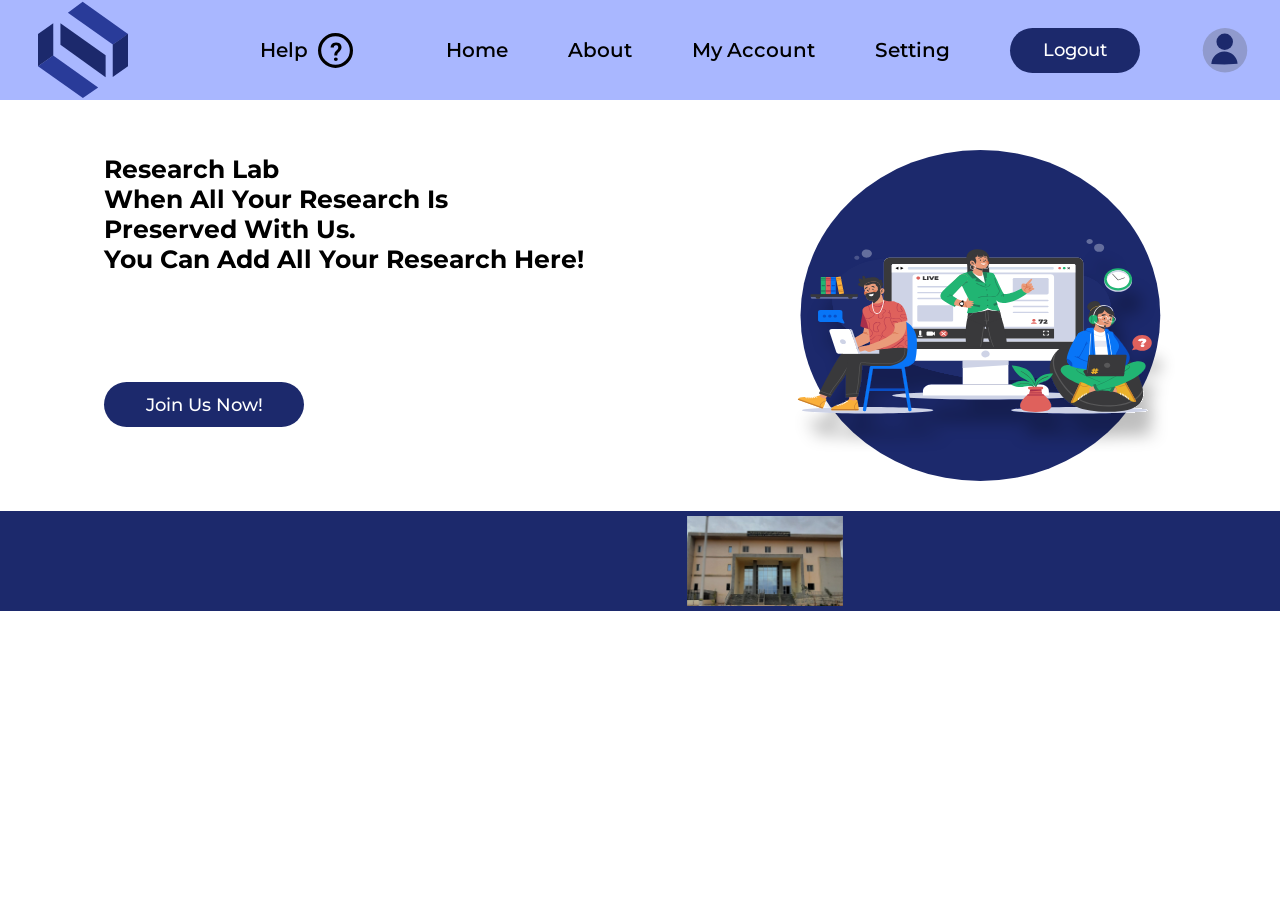
<file: index.html>
<!DOCTYPE html>
<html lang="en">
<head>
    <link rel="stylesheet" href="Welcomepage1.css">
    <meta charset="UTF-8">
    <meta name="viewport" content="width=device-width, initial-scale=1.0">
    <title>Welcome</title>

    <link rel="preconnect" href="https://fonts.googleapis.com">
    <link rel="preconnect" href="https://fonts.gstatic.com" crossorigin>
    <link href="https://fonts.googleapis.com/css2?family=Montserrat:ital,wght@0,100..900;1,100..900&family=Nokora:wght@100;300;400;700;900&display=swap" rel="stylesheet">
    <link rel="preconnect" href="https://fonts.googleapis.com">  
    <link rel="preconnect" href="https://fonts.gstatic.com" crossorigin>
    <link href="https://fonts.googleapis.com/css2?family=Poppins:ital,wght@0,100;0,200;0,300;0,400;0,500;0,600;0,700;0,800;0,900;1,100;1,200;1,300;1,400;1,500;1,600;1,700;1,800;1,900&display=swap" rel="stylesheet">

</head>
<body>
 <header>
    <div class="nav2"></div>
    <nav>
        
       
        <img src="Photos\Logo.svg" class="logo"/>
        
         
        <div class="hmark"> 

            <div class="help">
                <a href="#">help</a>
            </div>
            
                <img src="Photos\mark2.svg" class="mark"/>
           
            
            </div>
        
  
        

        <ul>
            <li>
                <a href="#">Home</a>
            </li>

            <li>
                <a href="#">About</a>
            </li>

            <li>
                <a href="#">My Account</a>
            </li>

            <li>
                <a href="#">Setting</a>
            </li>
          
            <li>
              
                <button a href="#" class="btnlog"  type="submit">Logout</button>
               

            </li>
            <li>
                <a href="#">
                    <img src="Photos/profilphoto.svg" class="profile"/>
                </a>
               

            </li>
        
        </ul>
    </nav>
</header>

<section>
   
       <div class="Welc">
        <div class="div1" >
            <p>Research Lab <br>when all your research is <br> preserved with us.<br> you can add all your research here!</p>

           
            <button  class="btnlog2" type="submit" onclick="location.href='login2.html'">Join Us Now!</button>

         </div>
       
<div   class="img1"> <img src="Photos/CycleB (1).svg"/> </div>
       
    
    </div>
    <!-- <div class="par2"> -->
        <div class="bay">   <div class="img2">  <img src=" Photos/Rectangle 146 (1).svg" /></div>  </div>
    <!-- </div> -->
    
</section>

</body>
</html>
</file>
<file: Welcomepage1.css>
*{
    margin: 0; padding: 0;
    box-sizing: border-box;
    font-family: "Montserrat", sans-serif;
    outline: none; border: none;
    text-decoration: none;
    text-transform: capitalize;
    transition: .2s linear;
}

/* header{
    display: flex;
    direction: row;
    justify-content: space-between;
    align-items: center;
    background-color:#A9B7FF;
    position: fixed; 
    top: 0; right: 0; left: 0;
    width:100%;
    height: 15%;
    z-index:1000; 
    
  } */


 header nav{
    
    display: flex;
    flex-direction: row;
    justify-content: space-between;
    align-items: center;
    background-color:#A9B7FF;
    position: fixed; 
    top: 0;
    right: 0;
    left: 0;
    width:100%;
    height: 100px;
    z-index:1000; 
  
} 

header .nav2{
    width:1243px;
    height: 100px;
    top: 0;
   
  }

 header nav ul{
    margin-right: 30px;
    height: 90%;
    /* background-color: blue;    */
    display: flex;
    align-items: center;
    gap: 60px;
    list-style: none;
    
}

nav ul a{
    /* font-family: "Poppins", sans-serif; */
    font-weight:550;
    font-size: 20px;
    color: black;
    text-decoration:none;
  
  }

  nav ul a:hover{
   color: #A9B7FF ;
   text-decoration: underline;
  }
  

  nav .loghelp{
    margin-left: 30px;
    display: flex;
    justify-content: space-between;
    gap: 60px;
  }
  nav .hmark{
    display: flex;
    justify-content: space-between;
    gap: 60px;
    align-items: center;
    gap: 10px;
  }
  nav.profile:hover{
  transform: translateY(1.5px);
}

   nav .help a{
    font-weight:550;
    font-size: 20px;
    color: black;
    text-decoration:none;
   }

  header nav  a:hover{
    color: #1e1f23;
    text-decoration:underline;
   }

   nav .logo{
    width: 90px;
    height:110px ;
    user-select: none;
    margin:3%;
  }
  nav.hmark{
    display: flex;
    justify-content: space-between;
    gap: 30px;
    align-items: center;
    gap: 10px;
  }
  
  nav .hmark .mark{
    width: 35px;
    height:35px ;
    user-select: none;
  }
  .mark .hmark .mrk{
    width: 100%;
    height:100% ;   
  }
  
.btnlog{
    background:#1C296C ;
    width: 130px;
    height: 45px;
    border:none;
    outline: none;
    border-radius: 40px;
    cursor: pointer;
    font-size:18px ;
    color: white ;
    font-weight: 500;
  
}

button:hover {
    background: #2c40a2;
    transform: translateY(1.5px);
  }

.profile{
  width:50px ;
  height:50px ;
  margin-top: 10px;
  user-select: none;
}

 section .Welc{
    display: flex;
    flex-direction: row;
   
    justify-content: space-around;

}

section .Welc div p{

    font-weight: bold;
    font-size: 25px;
    color:black ;
   
    
}

section .Welc div {

    display: flex;
    flex-direction: column;
   
    justify-content: space-around;
    
}
section .Welc .btnlog2{
    background:#1C296C ;
    width: 200px;
    height: 45px;
    border:none;
    outline: none;
    border-radius: 40px;
    cursor: pointer;
    font-size:18px ;
    color: white ;
    font-weight: 500;
    }

    /* button :hover {
        background-color: #2c40a2;
        transform: translateY(1.5px);
      } */

section .Welc .img1{
width: 30%;
height: 20% ;
margin-top: 50px;
}

section .Welc .img1 img{
    width: 100%;
    height: 100%;
}

/* مستطيل الاخير  */

section .bay{
    display: flex;
    justify-content: center;
    align-items: center;
    width: 170vh;
    height: 100px;
    background-color: #1C296C;
    margin: 0 auto; /* توسيط المستطيل أفقياً */
    margin-top: 30px;
}


 
section  .img2{
    width: 50vh;
    height: 10vh;
   
    }
    
    section  .img2 img{
        width: 100%;
        height: 100%;
    }

  @media (min-width:950px) and(max-width:1150px){
    section .bay{
       
        width: 400px;
       
       
    }
  }

  @media (max-width:950px){
    .Welc{
        flex-direction: column;
    }
    
   
  }
</file>
